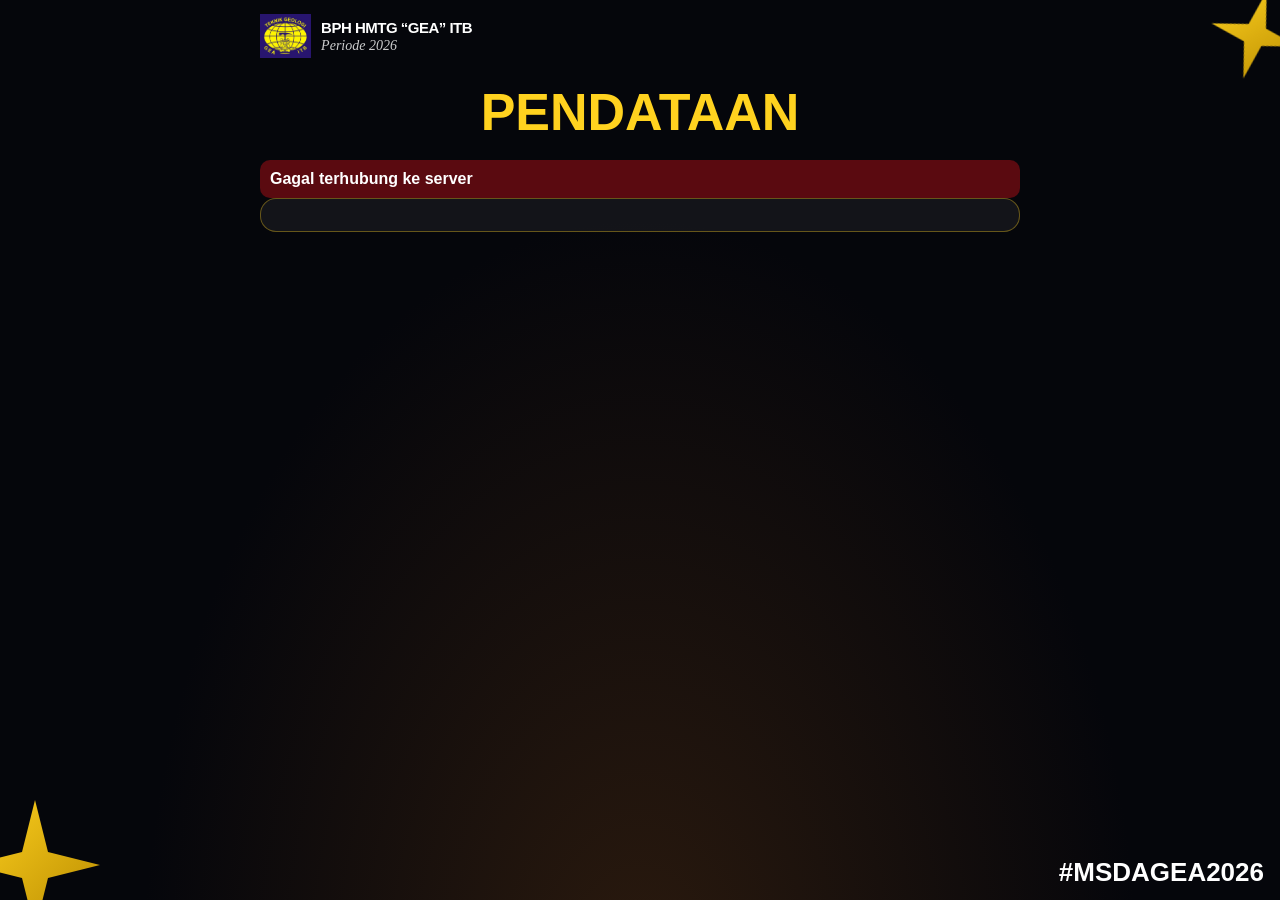
<file: index.html>
<!doctype html><html lang="id"><head><meta charset="utf-8"><meta name="viewport" content="width=device-width,initial-scale=1"><title>Pendataan Kehadiran</title><link rel="stylesheet" href="style.css"></head><body>
<main><h1 id="ttl">PENDATAAN</h1><div id="err"></div>
<div class="card" id="info"></div><div class="stats" id="stats"></div>
<div id="closed" class="card hide"><h2>Pendataan belum dibuka</h2><p>Tunggu pengumuman dari BPH.</p></div>
<div id="quorum" class="card big hide"></div>
<div id="form" class="card hide"><h2>Isi Kehadiran</h2>
<input id="who" list="dl" placeholder="Ketik nama / NIM kamu"><datalist id="dl"></datalist>
<div class="btns" id="opts"><button class="b" data-s="ONTIME">HADIR</button><button class="b" data-s="TELAT">TELAT</button><button class="b" data-s="TIDAK HADIR">TIDAK HADIR</button></div>
<textarea id="why" class="hide" rows="3" placeholder="Alasan (wajib diisi)"></textarea>
<button class="go" id="send">KIRIM</button><div id="res"></div></div></main>
<script src="common.js"></script><script>
frame(); let pick = "";
async function load() {
  const s = await api({ action: "state" });
  if (!s.ok) return say($("#err"), s.error, 1);
  $("#err").innerHTML = ""; S = s;
  if (!s.configured) return say($("#err"), "Spreadsheet belum diatur admin", 1);
  renderInfo(s); renderStats(s);
  const m = s.mode;
  $("#ttl").textContent = s.quorum ? "KEHADIRAN" : "PENDATAAN";
  $("#closed").classList.toggle("hide", m !== "tutup");
  $("#form").classList.toggle("hide", m !== "pendataan");
  $("#quorum").classList.toggle("hide", !s.quorum);
  if (s.quorum) $("#quorum").innerHTML = `<h2>${m === "ring1" ? "KUORUM RING 1" : "KUORUM"}</h2><div class="t">${esc(s.quorum.text)}</div><p>Jumlah yang datang</p><div class="n">${esc(s.quorum.count)}</div>`;
  if (!$("#dl").children.length) $("#dl").innerHTML = s.members.map(x => `<option value="${esc(x.nim)} — ${esc(x.nama)}">`).join("");
}
$("#opts").onclick = e => {
  const b = e.target.closest("button"); if (!b) return;
  pick = b.dataset.s;
  document.querySelectorAll("#opts .b").forEach(x => x.classList.toggle("on", x === b));
  $("#why").classList.toggle("hide", pick === "ONTIME");
};
$("#send").onclick = async () => {
  const nim = $("#who").value.split(" — ")[0].trim(), why = $("#why").value.trim(), res = $("#res");
  if (!S.members.find(x => x.nim === nim)) return say(res, "Pilih namamu dari daftar", 1);
  if (!pick) return say(res, "Pilih status kehadiran", 1);
  if (pick !== "ONTIME" && !why) return say(res, "Alasan wajib diisi untuk telat / tidak hadir", 1);
  $("#send").disabled = true;
  const r = await api({ action: "submit", nim, status: pick, reason: why });
  $("#send").disabled = false;
  say(res, r.ok ? "Kehadiranmu tersimpan. Terima kasih!" : r.error, !r.ok);
  if (r.ok) { $("#why").value = ""; load(); }
};
load(); setInterval(load, 15000);
</script></body></html>
</file>
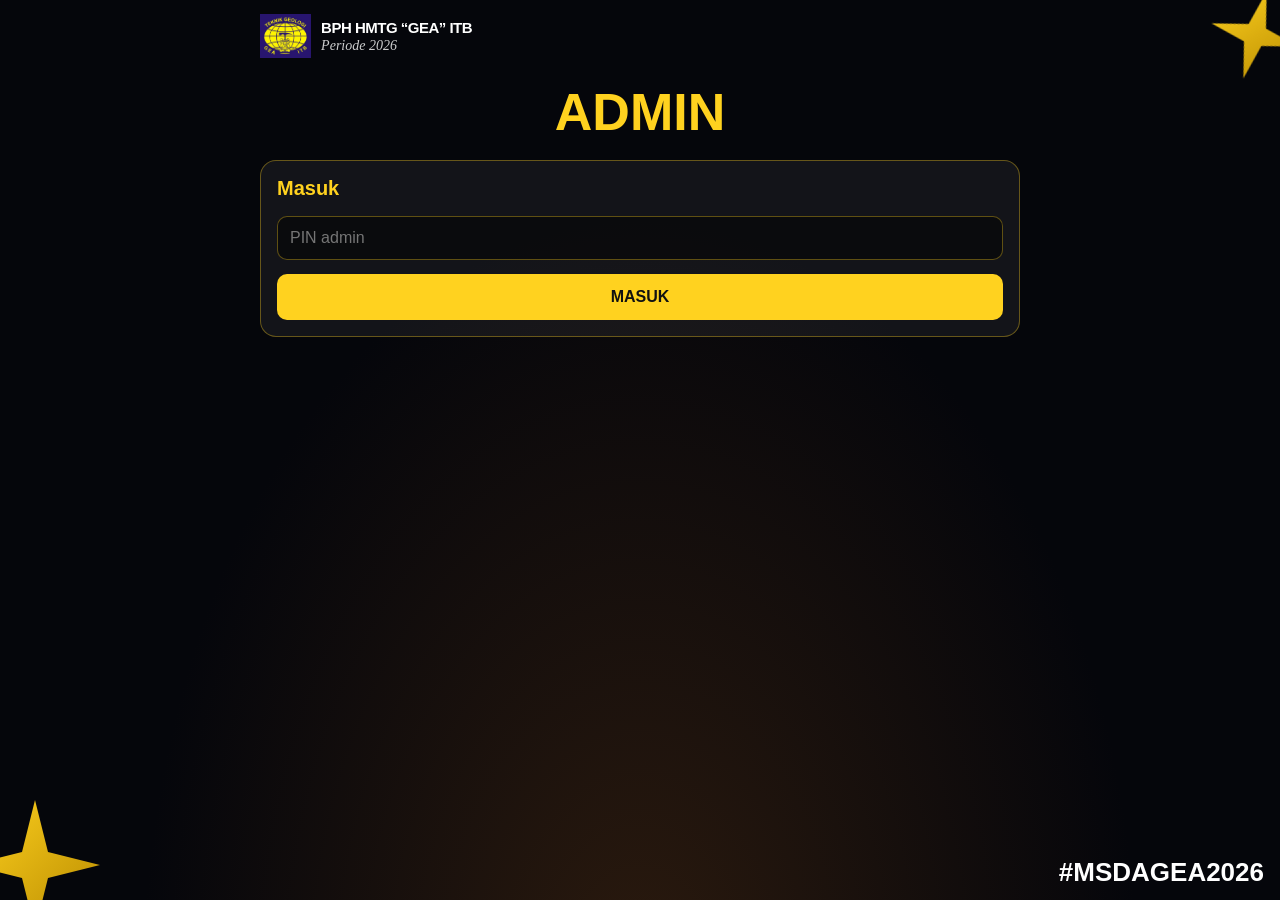
<file: admin.html>
<!doctype html><html lang="id"><head><meta charset="utf-8"><meta name="viewport" content="width=device-width,initial-scale=1"><title>Admin Pendataan</title><link rel="stylesheet" href="style.css"></head><body>
<main><h1>ADMIN</h1>
<div id="login" class="card"><h2>Masuk</h2><input id="pin" type="password" placeholder="PIN admin"><button class="go" id="in">MASUK</button><div id="lm"></div></div>
<div id="panel" class="hide">
<div class="card"><h2>Pengaturan</h2>
<input id="url" placeholder="Link spreadsheet"><button class="go" id="save">SIMPAN LINK</button><div id="sm"></div>
<p style="margin:14px 0 0">Tampilan untuk anggota:</p>
<div class="btns" id="modes"><button class="b" data-m="tutup">TUTUP</button><button class="b" data-m="pendataan">PENDATAAN</button><button class="b" data-m="massa">KUORUM MASSA</button><button class="b" data-m="ring1">KUORUM RING 1</button></div></div>
<div class="card" id="info"></div><div class="stats" id="stats"></div><div class="card big" id="qs"></div>
<div class="two">
<div class="card"><h2>Input per NIM</h2><input id="nim" inputmode="numeric" placeholder="Ketik NIM">
<div class="btns" id="mk"><button class="b" data-c="e">ONTIME</button><button class="b" data-c="f">TELAT</button><button class="b" data-c="g">TIDAK HADIR</button></div><div id="nm"></div></div>
<div class="card"><h2>Cari nama</h2><input id="q" placeholder="Ketik nama..."><div id="res"></div></div></div>
</div></main>
<script src="common.js"></script><script>
frame(); let pin = sessionStorage.getItem("pin") || "";
const call = p => api({ ...p, pin });
async function load() {
  const s = await call({ action: "adminState" });
  if (!s.ok) { sessionStorage.removeItem("pin"); $("#login").classList.remove("hide"); $("#panel").classList.add("hide"); return say($("#lm"), s.error, 1); }
  S = s; $("#login").classList.add("hide"); $("#panel").classList.remove("hide");
  if (document.activeElement !== $("#url")) $("#url").value = s.url;
  document.querySelectorAll("#modes .b").forEach(b => b.classList.toggle("on", b.dataset.m === s.mode));
  if (!s.configured) return;
  renderInfo(s); renderStats(s);
  $("#qs").innerHTML = `<h2>Kuorum</h2><div class="t">Massa: ${esc(s.quorums.massa.text)} (${esc(s.quorums.massa.count)})</div><p class="t" style="font-size:20px">Ring 1: ${esc(s.quorums.ring1.text)} (${esc(s.quorums.ring1.count)})</p>`;
  search();
}
$("#in").onclick = () => { pin = $("#pin").value; sessionStorage.setItem("pin", pin); load(); };
$("#save").onclick = async () => { const r = await call({ action: "adminSetConfig", sheetUrl: $("#url").value.trim() }); say($("#sm"), r.ok ? "Link tersimpan" : r.error, !r.ok); load(); };
$("#modes").onclick = async e => { const b = e.target.closest("button"); if (!b) return; const r = await call({ action: "adminSetConfig", mode: b.dataset.m }); if (!r.ok) say($("#sm"), r.error, 1); load(); };
async function mark(nim, col, val) {
  const r = await call({ action: "adminMark", nim, col, val });
  return r;
}
$("#mk").onclick = async e => {
  const b = e.target.closest("button"); if (!b) return;
  const r = await mark($("#nim").value.trim(), b.dataset.c);
  say($("#nm"), r.ok ? `${r.nama} ditandai ${b.textContent}` : r.error, !r.ok);
  if (r.ok) { $("#nim").value = ""; load(); }
};
function search() {
  const q = $("#q").value.trim().toLowerCase(); if (!q) return $("#res").innerHTML = "";
  const tag = m => m.e ? "✓ Ontime" : m.f ? "✓ Telat" : m.g ? "Tidak hadir" : "";
  $("#res").innerHTML = S.members.filter(m => m.nama.toLowerCase().includes(q) || m.nim.includes(q)).slice(0, 8).map(m =>
    `<div class="row f"><div>${esc(m.nama)}<small>${esc(m.nim)} ${tag(m)}</small></div><div class="btns" style="margin:0">` +
    [["e", "Ontime"], ["f", "Telat"], ["g", "Absen"]].map(([c, t]) => `<button class="b mini" onclick="quick('${m.nim}','${c}')">${t}</button>`).join("") +
    `<button class="b mini" onclick="quick('${m.nim}','e','0')">✕</button></div></div>`).join("") || "<p>Tidak ditemukan.</p>";
}
async function quick(nim, c, v) { const r = await mark(nim, c, v); if (!r.ok) say($("#nm"), r.error, 1); load(); }
$("#q").oninput = search;
if (pin) load();
</script></body></html>
</file>
<file: style.css>
:root{--y:#FFD21F;--line:rgba(255,210,31,.35)}
*{box-sizing:border-box}
body{margin:0;min-height:100vh;background:radial-gradient(ellipse at 50% 110%,#2b1a0e 0,transparent 55%),#05060b;color:#fff;font-family:Arial,Helvetica,sans-serif;padding:0 16px 90px;overflow-x:hidden}
.star{position:fixed;background:linear-gradient(135deg,#FFD21F,#b88a00);clip-path:polygon(50% 0,60% 40%,100% 50%,60% 60%,50% 100%,40% 60%,0 50%,40% 40%);pointer-events:none;z-index:0}
.s1{width:90px;height:90px;top:-10px;right:-20px;transform:rotate(15deg)}
.s2{width:130px;height:130px;bottom:-30px;left:-30px}
header{display:flex;align-items:center;gap:10px;padding:14px 0;max-width:760px;margin:0 auto;position:relative;z-index:1}
header img{height:44px}header b{display:block;font-size:15px;letter-spacing:-.5px}header i{font-family:Georgia,serif;opacity:.8;font-size:14px}
main{max-width:760px;margin:0 auto;position:relative;z-index:1}
h1{color:var(--y);text-align:center;font-size:clamp(30px,8vw,52px);margin:10px 0 18px;font-weight:900}
.card{background:rgba(255,255,255,.06);border:1px solid var(--line);border-radius:16px;padding:16px;margin-bottom:16px}
.card h2{margin:0 0 10px;color:var(--y);font-size:20px}
.info>div{display:flex;gap:10px;padding:6px 0;border-bottom:1px solid rgba(255,255,255,.08)}
.info span{width:100px;color:var(--y);font-weight:700;flex:none}
.stats{display:grid;grid-template-columns:repeat(3,1fr);gap:10px;margin-bottom:16px}
.stat{border:0;border-radius:14px;padding:14px 6px;color:#fff;cursor:pointer;font:inherit;text-align:center}
.stat b{display:block;font-size:34px}.stat small{font-weight:700;font-size:12px}
.ok{background:#1e9e4a}.late{background:#e0a800;color:#111}.no{background:#c0101a}
input,textarea{width:100%;padding:12px;border-radius:10px;border:1px solid var(--line);background:rgba(0,0,0,.45);color:#fff;font:inherit;margin:6px 0}
.btns{display:flex;gap:8px;flex-wrap:wrap;margin:8px 0}
.b{flex:1;min-width:90px;padding:12px;border-radius:10px;border:2px solid var(--line);background:transparent;color:#fff;font-weight:800;cursor:pointer;font-family:inherit}
.b.on,.go{background:var(--y);color:#111;border-color:var(--y)}
.go{width:100%;padding:14px;border-radius:10px;font-weight:900;font-size:16px;cursor:pointer;border:0;margin-top:8px}
.big{text-align:center}.big .t{font-size:clamp(24px,6vw,38px);font-weight:900}.big .n{font-size:clamp(54px,15vw,90px);font-weight:900;color:var(--y)}
.msg{padding:10px;border-radius:10px;margin-top:8px;font-weight:700}.msg.e{background:#5a0a10}.msg.g{background:#0d4a22}
.hide{display:none!important}
.modal{position:fixed;inset:0;background:rgba(0,0,0,.8);z-index:9;display:flex;align-items:center;justify-content:center;padding:16px}
.modal>div{background:#10121a;border:1px solid var(--line);border-radius:16px;padding:16px;max-width:520px;width:100%;max-height:80vh;overflow:auto}
.row{padding:8px 0;border-bottom:1px solid rgba(255,255,255,.08)}.row small{display:block;opacity:.7}
.row.f{display:flex;justify-content:space-between;align-items:center;gap:8px;flex-wrap:wrap}
.mini{min-width:0;flex:none;padding:7px 10px;font-size:12px}
footer{position:fixed;right:16px;bottom:12px;font-weight:900;font-size:clamp(14px,3.5vw,26px);z-index:1}
@media(min-width:700px){.two{display:grid;grid-template-columns:1fr 1fr;gap:16px;align-items:start}}
</file>
